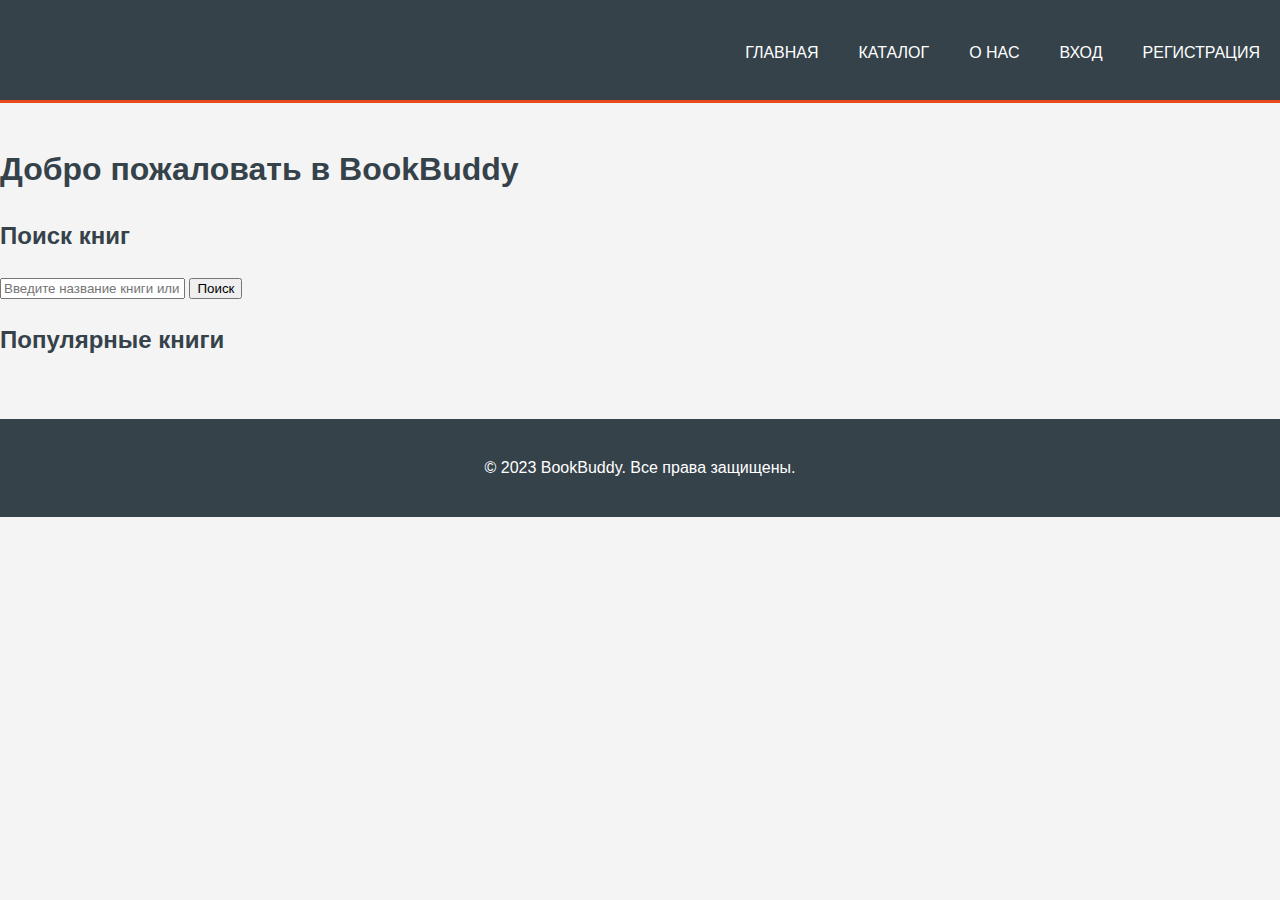
<file: project1/index.html>
<!DOCTYPE html>
<html lang="ru">
<head>
    <meta charset="UTF-8">
    <meta name="viewport" content="width=device-width, initial-scale=1.0">
    <title>BookBuddy - Главная</title>
    <link rel="stylesheet" href="css/style.css">
</head>
<body>
    <header>
        <nav>
            <ul>
                <li><a href="index.html">Главная</a></li>
                <li><a href="catalog.html">Каталог</a></li>
                <li><a href="about.html">О нас</a></li>
                <li><a href="login.html">Вход</a></li>
                <li><a href="register.html">Регистрация</a></li>
            </ul>
        </nav>
    </header>

    <main>
        <h1>Добро пожаловать в BookBuddy</h1>
        
        <section id="search">
            <h2>Поиск книг</h2>
            <form action="catalog.html" method="get">
                <input type="text" name="query" placeholder="Введите название книги или автора">
                <button type="submit">Поиск</button>
            </form>
        </section>

        <section id="popular-books">
            <h2>Популярные книги</h2>
            <div class="book-list">
                <!-- Здесь будет список популярных книг, загруженный с помощью JavaScript -->
            </div>
        </section>
    </main>

    <footer>
        <p>&copy; 2023 BookBuddy. Все права защищены.</p>
    </footer>

    <script src="js/main.js"></script>
</body>
</html>
</file>
<file: project1/css/style.css>
/* Основные стили */
body {
    font-family: Arial, sans-serif;
    line-height: 1.6;
    color: #333;
    margin: 0;
    padding: 0;
    background-color: #f4f4f4;
}

.container {
    width: 80%;
    margin: auto;
    overflow: hidden;
    padding: 20px;
}

/* Заголовок */
header {
    background: #35424a;
    color: #ffffff;
    padding-top: 30px;
    min-height: 70px;
    border-bottom: #e8491d 3px solid;
}

header a {
    color: #ffffff;
    text-decoration: none;
    text-transform: uppercase;
    font-size: 16px;
}

header ul {
    padding: 0;
    margin: 0;
    list-style: none;
    overflow: hidden;
}

header li {
    float: left;
    display: inline;
    padding: 0 20px 0 20px;
}

header #branding {
    float: left;
}

header #branding h1 {
    margin: 0;
}

header nav {
    float: right;
    margin-top: 10px;
}

header .highlight, header .current a {
    color: #e8491d;
    font-weight: bold;
}

header a:hover {
    color: #cccccc;
    font-weight: bold;
}

/* Основной контент */
main {
    padding: 20px 0;
}

h1, h2, h3 {
    color: #35424a;
}

/* Формы */
.form-group {
    margin-bottom: 15px;
}

.form-group label {
    display: block;
    margin-bottom: 5px;
}

.form-group input[type="text"],
.form-group input[type="email"],
.form-group input[type="password"],
.form-group input[type="date"],
.form-group select {
    width: 100%;
    padding: 8px;
    border: 1px solid #ddd;
    border-radius: 4px;
}

.form-group button {
    display: inline-block;
    padding: 10px 20px;
    background: #e8491d;
    color: #ffffff;
    border: none;
    border-radius: 4px;
    cursor: pointer;
}

.form-group button:hover {
    background: #35424a;
}

/* Списки книг */
.book-list {
    display: flex;
    flex-wrap: wrap;
    gap: 20px;
}

.book-item {
    background: #fff;
    border: 1px solid #ddd;
    border-radius: 4px;
    padding: 15px;
    width: calc(33.333% - 20px);
    box-sizing: border-box;
}

.book-item img {
    max-width: 100%;
    height: auto;
}

/* Подвал */
footer {
    padding: 20px;
    margin-top: 20px;
    color: #ffffff;
    background-color: #35424a;
    text-align: center;
}

/* Адаптивный дизайн */
@media(max-width: 768px) {
    header #branding,
    header nav,
    header nav li {
        float: none;
        text-align: center;
        width: 100%;
    }

    .book-item {
        width: calc(50% - 20px);
    }
}

@media(max-width: 480px) {
    .book-item {
        width: 100%;
    }
}
</file>
